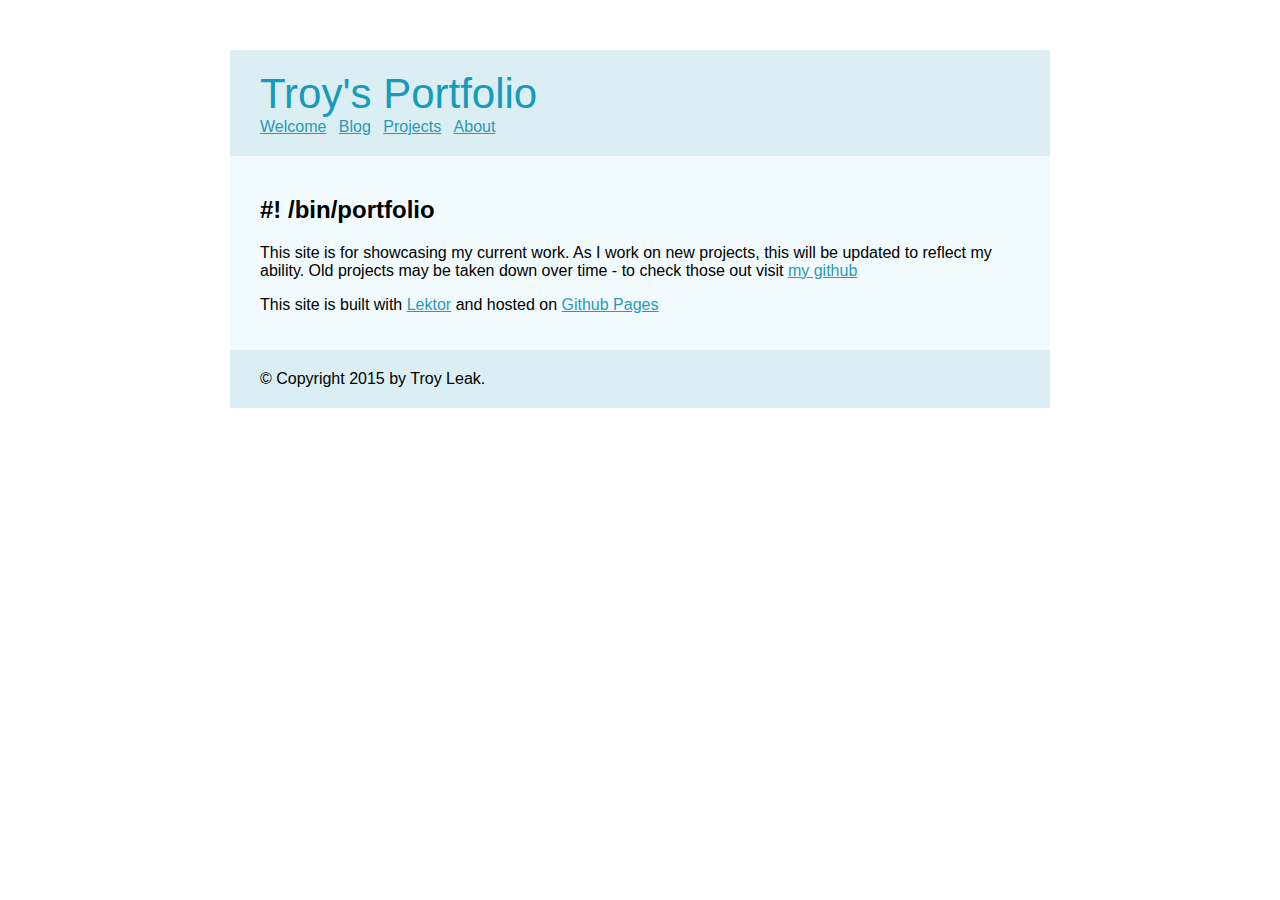
<file: index.html>
<!doctype html>
<meta charset="utf-8">
<link rel="stylesheet" href="./static/style.css">
<title>#! /bin/portfolio — Troy's Portfolio</title>
<body>
  <header>
    <h1>Troy's Portfolio</h1>
    <nav>
      <ul class="nav navbar-nav">
        <li class="active"><a href="./">Welcome</a></li>
        
          <li><a href="./blog/">Blog</a></li>
        
          <li><a href="./projects/">Projects</a></li>
        
          <li><a href="./about/">About</a></li>
        
      </ul>
    </nav>
  </header>
  <div class="page">
    
  <h2>#! /bin/portfolio</h2>
  <p>This site is for showcasing my current work. As I work on new projects, this will be updated to reflect my ability. Old projects may be taken down over time - to check those out visit <a href="https://github.com/troyleak">my github</a></p>
<p>This site is built with <a href="https://www.getlektor.com/">Lektor</a> and hosted on <a href="https://pages.github.com/">Github Pages</a></p>


  </div>
  <footer>
    &copy; Copyright 2015 by Troy Leak.
  </footer>
</body>
</file>
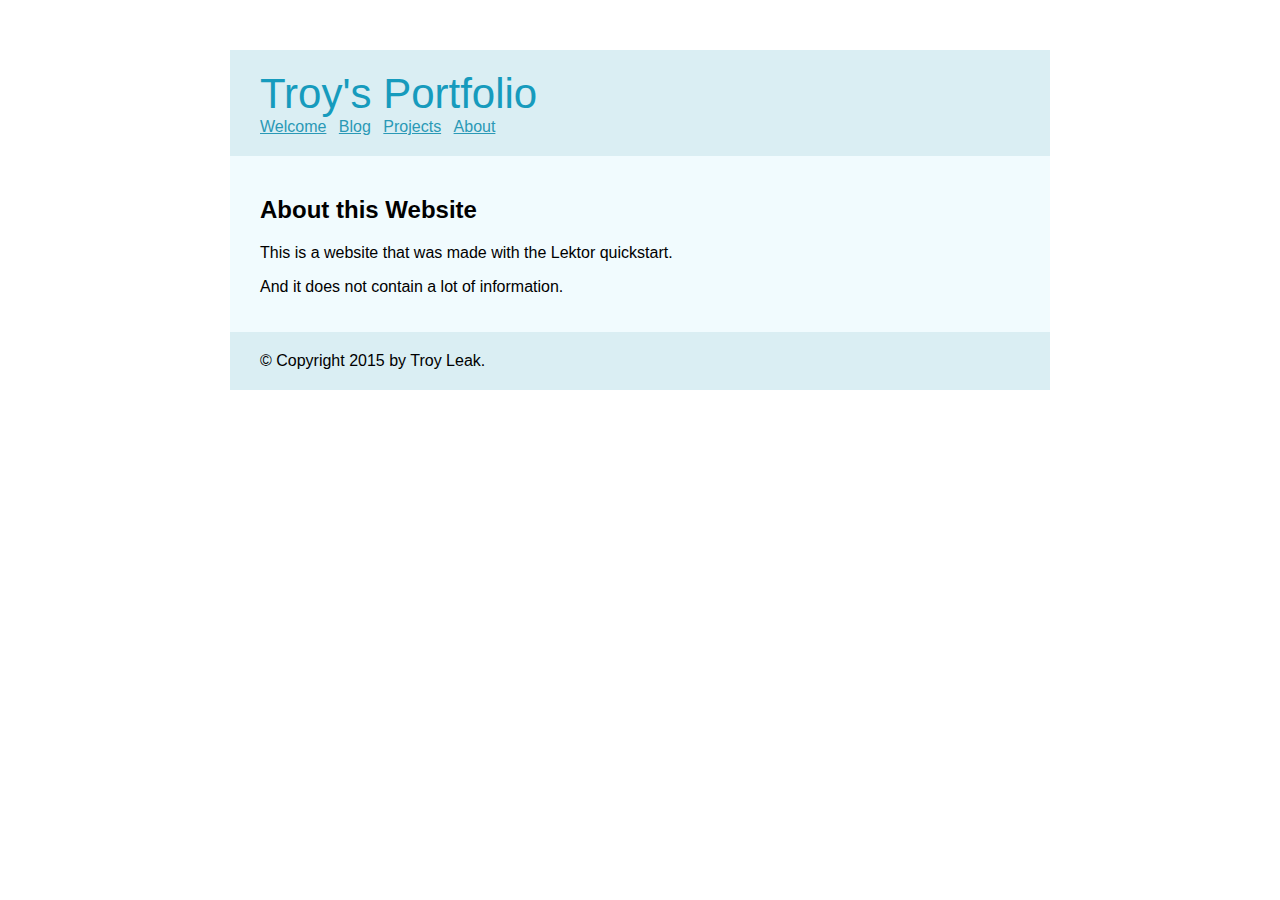
<file: about/index.html>
<!doctype html>
<meta charset="utf-8">
<link rel="stylesheet" href="../static/style.css">
<title>About this Website — Troy's Portfolio</title>
<body>
  <header>
    <h1>Troy's Portfolio</h1>
    <nav>
      <ul class="nav navbar-nav">
        <li><a href="../">Welcome</a></li>
        
          <li><a href="../blog/">Blog</a></li>
        
          <li><a href="../projects/">Projects</a></li>
        
          <li class="active"><a href="../about/">About</a></li>
        
      </ul>
    </nav>
  </header>
  <div class="page">
    
  <h2>About this Website</h2>
  <p>This is a website that was made with the Lektor quickstart.</p>
<p>And it does not contain a lot of information.</p>


  </div>
  <footer>
    &copy; Copyright 2015 by Troy Leak.
  </footer>
</body>
</file>
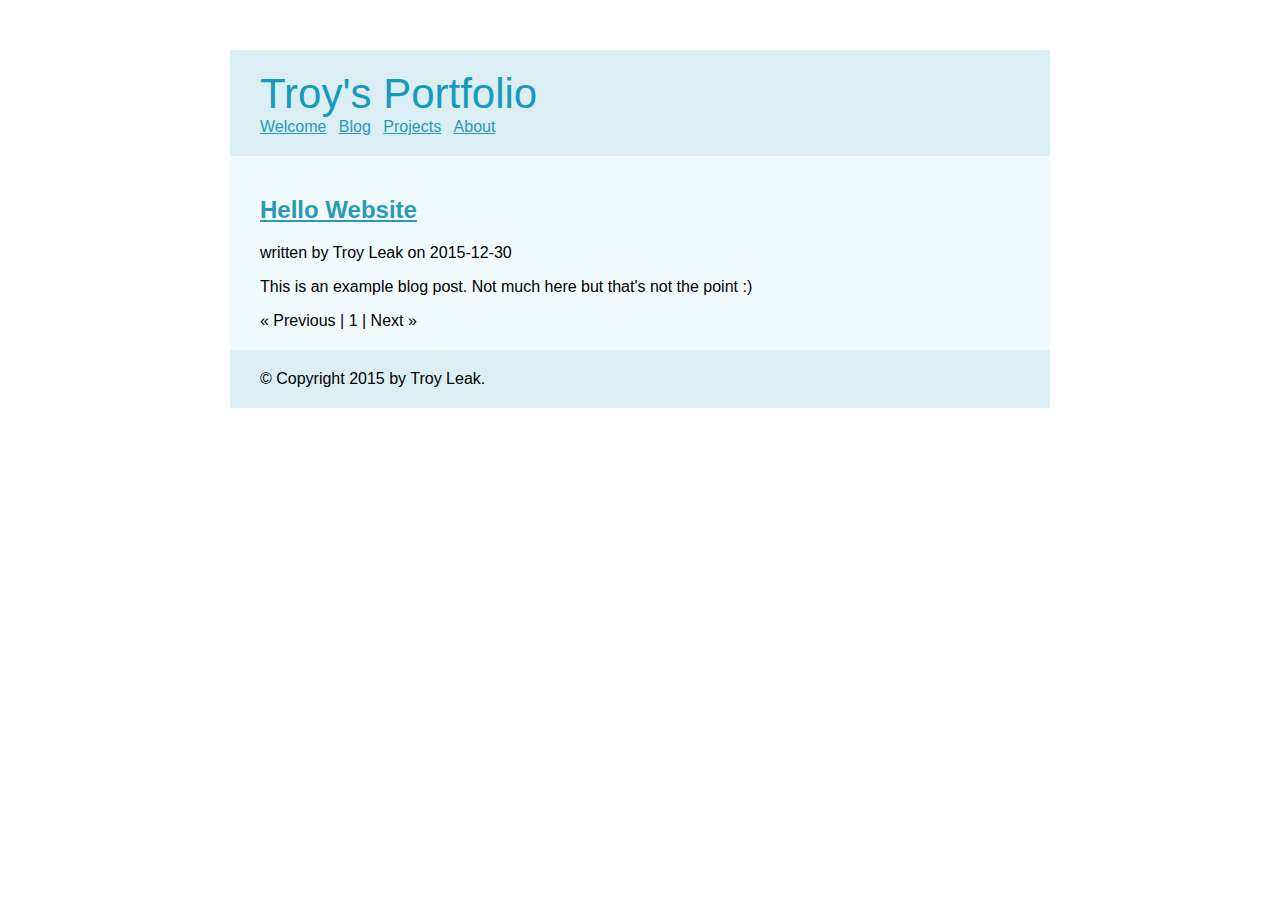
<file: blog/index.html>
<!doctype html>
<meta charset="utf-8">
<link rel="stylesheet" href="../static/style.css">
<title> — Troy's Portfolio</title>
<body>
  <header>
    <h1>Troy's Portfolio</h1>
    <nav>
      <ul class="nav navbar-nav">
        <li><a href="../">Welcome</a></li>
        
          <li class="active"><a href="../blog/">Blog</a></li>
        
          <li><a href="../projects/">Projects</a></li>
        
          <li><a href="../about/">About</a></li>
        
      </ul>
    </nav>
  </header>
  <div class="page">
    
  
    
  <div class="blog-post">
  
    <h2><a href="../blog/first-post/">Hello Website</a></h2>
  
  <p class="meta">
    written by
    
      Troy Leak
    
    on 2015-12-30
  </p>
  <p>This is an example blog post.  Not much here but that's not the point :)</p>

  </div>

  

  
  <div class="pagination">
    
      <span class="disabled">&laquo; Previous</span>
    
    | 1 |
    
      <span class="disabled">Next &raquo;</span>
    
  </div>


  </div>
  <footer>
    &copy; Copyright 2015 by Troy Leak.
  </footer>
</body>
</file>
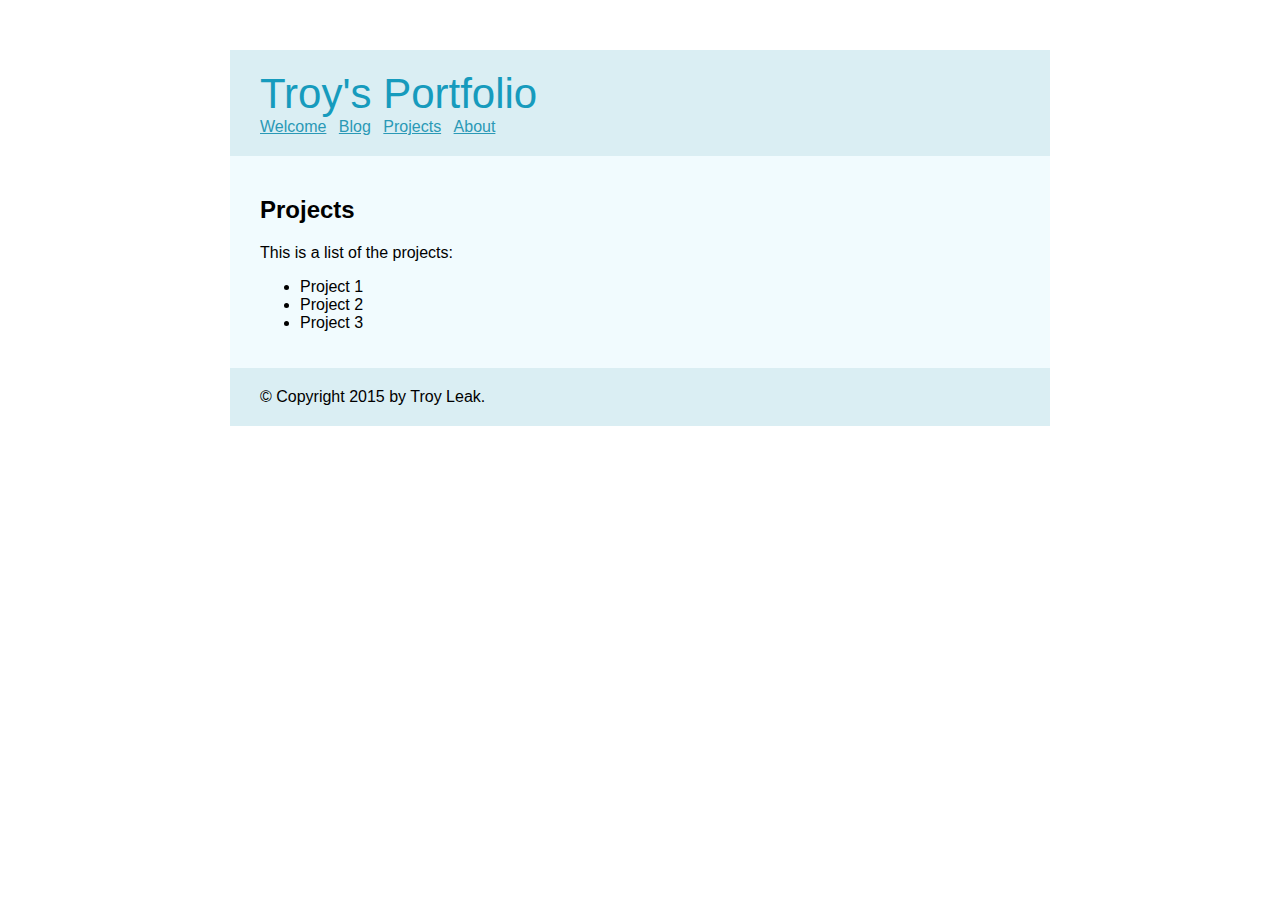
<file: projects/index.html>
<!doctype html>
<meta charset="utf-8">
<link rel="stylesheet" href="../static/style.css">
<title>Projects — Troy's Portfolio</title>
<body>
  <header>
    <h1>Troy's Portfolio</h1>
    <nav>
      <ul class="nav navbar-nav">
        <li><a href="../">Welcome</a></li>
        
          <li><a href="../blog/">Blog</a></li>
        
          <li class="active"><a href="../projects/">Projects</a></li>
        
          <li><a href="../about/">About</a></li>
        
      </ul>
    </nav>
  </header>
  <div class="page">
    
  <h2>Projects</h2>
  <p>This is a list of the projects:</p>
<ul>
<li>Project 1</li>
<li>Project 2</li>
<li>Project 3</li>
</ul>


  </div>
  <footer>
    &copy; Copyright 2015 by Troy Leak.
  </footer>
</body>
</file>
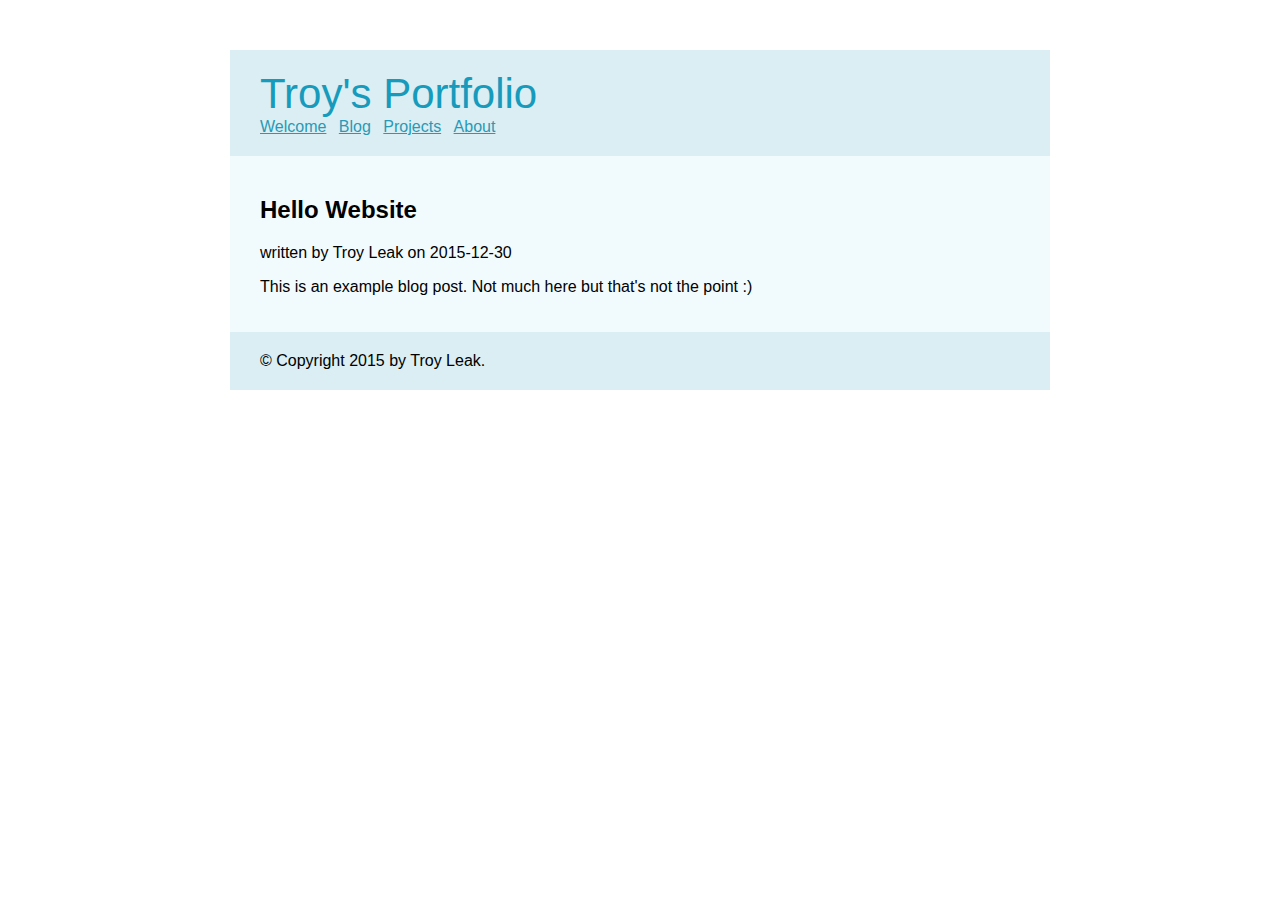
<file: blog/first-post/index.html>
<!doctype html>
<meta charset="utf-8">
<link rel="stylesheet" href="../../static/style.css">
<title>Hello Website — Troy's Portfolio</title>
<body>
  <header>
    <h1>Troy's Portfolio</h1>
    <nav>
      <ul class="nav navbar-nav">
        <li><a href="../../">Welcome</a></li>
        
          <li class="active"><a href="../../blog/">Blog</a></li>
        
          <li><a href="../../projects/">Projects</a></li>
        
          <li><a href="../../about/">About</a></li>
        
      </ul>
    </nav>
  </header>
  <div class="page">
    
  
  <div class="blog-post">
  
    <h2>Hello Website</h2>
  
  <p class="meta">
    written by
    
      Troy Leak
    
    on 2015-12-30
  </p>
  <p>This is an example blog post.  Not much here but that's not the point :)</p>

  </div>


  </div>
  <footer>
    &copy; Copyright 2015 by Troy Leak.
  </footer>
</body>
</file>
<file: static/style.css>
body {
    font-family: 'Verdana', sans-serif;
    margin: 50px 25px;
}

a {
    color: #2a99b6;
}

a:hover {
    color: #33bbdf;
}

header, footer, div.page {
    width: 760px;
    margin: 0 auto;
    background: #daeef3;
    padding: 20px 30px;
}

header h1 {
    color: #169bbd;
    margin: 0;
    font-weight: normal;
    font-size: 42px;
}

header nav ul {
    list-style: none;
    margin: 0;
    padding: 0;
}

header nav ul li {
    display: inline;
    margin: 0 8px 0 0;
    padding: 0;
}

div.page {
    background: #f1fbfe;
}
</file>
